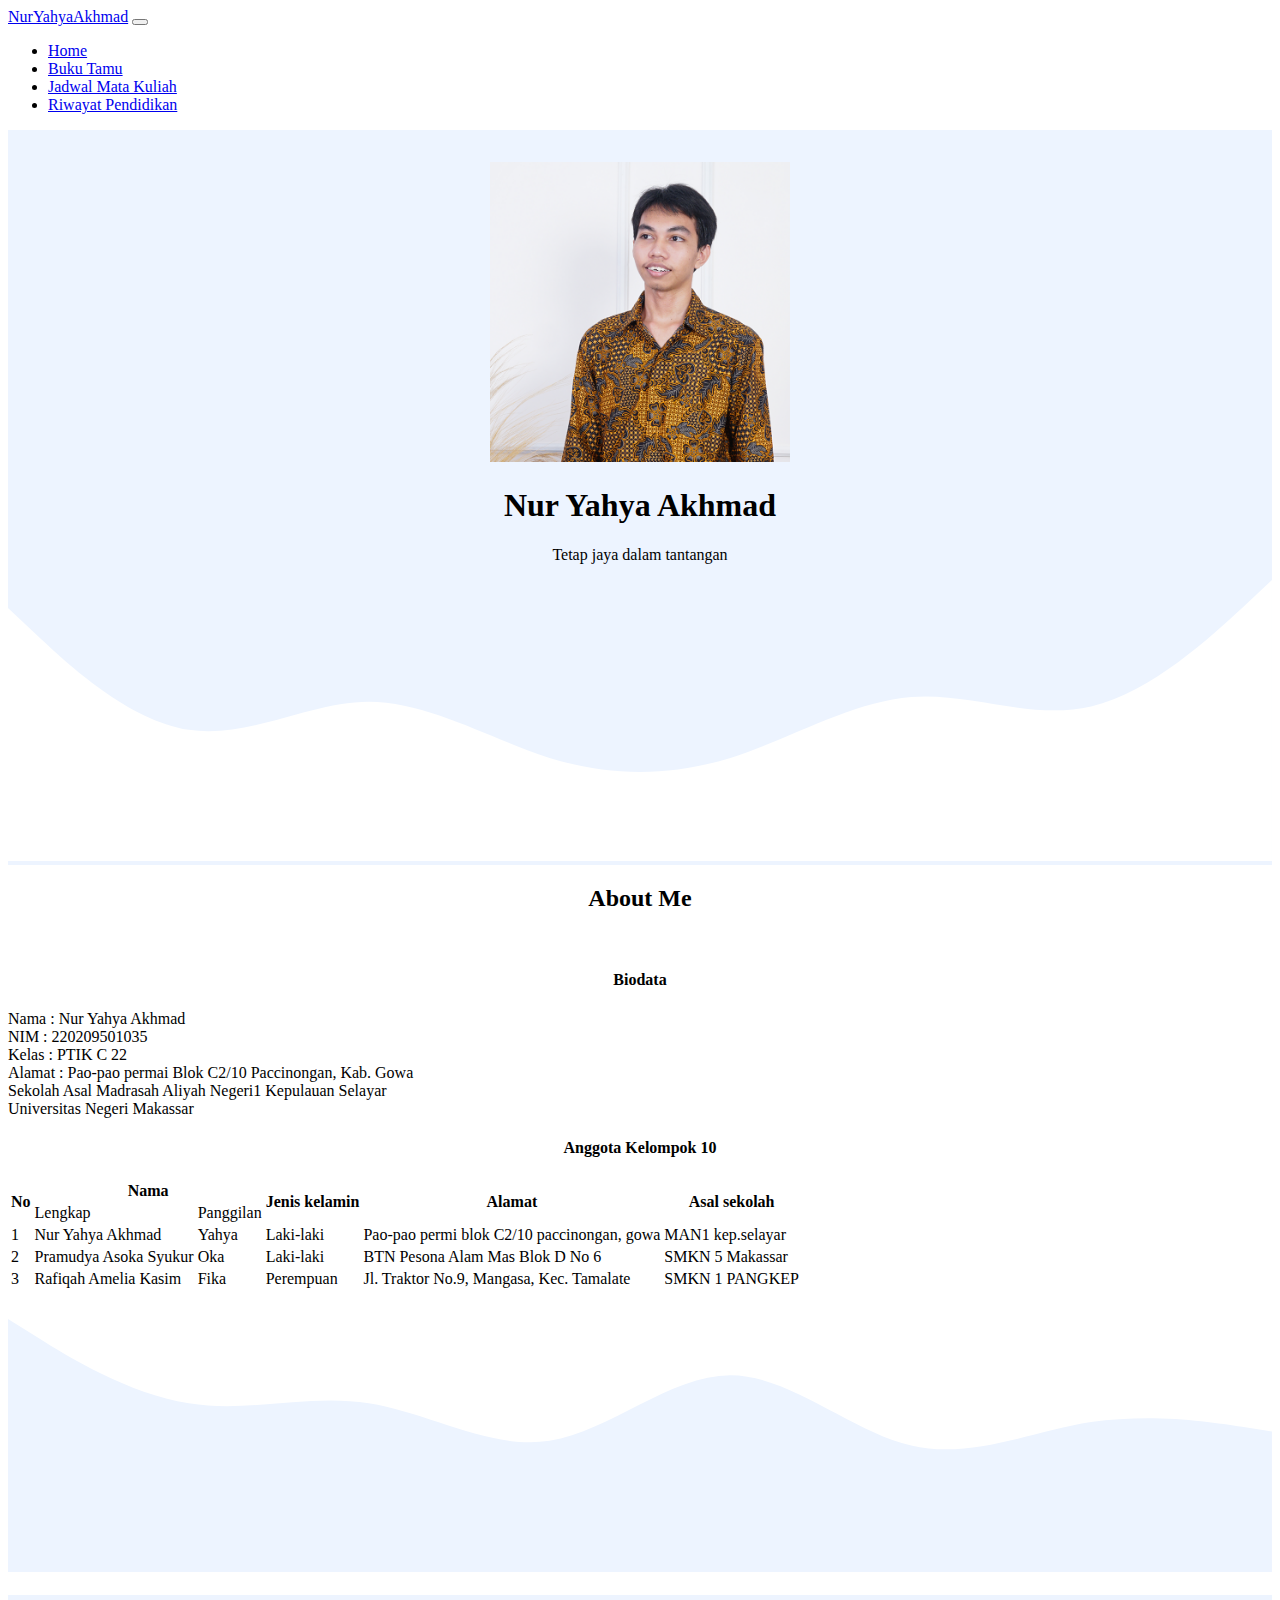
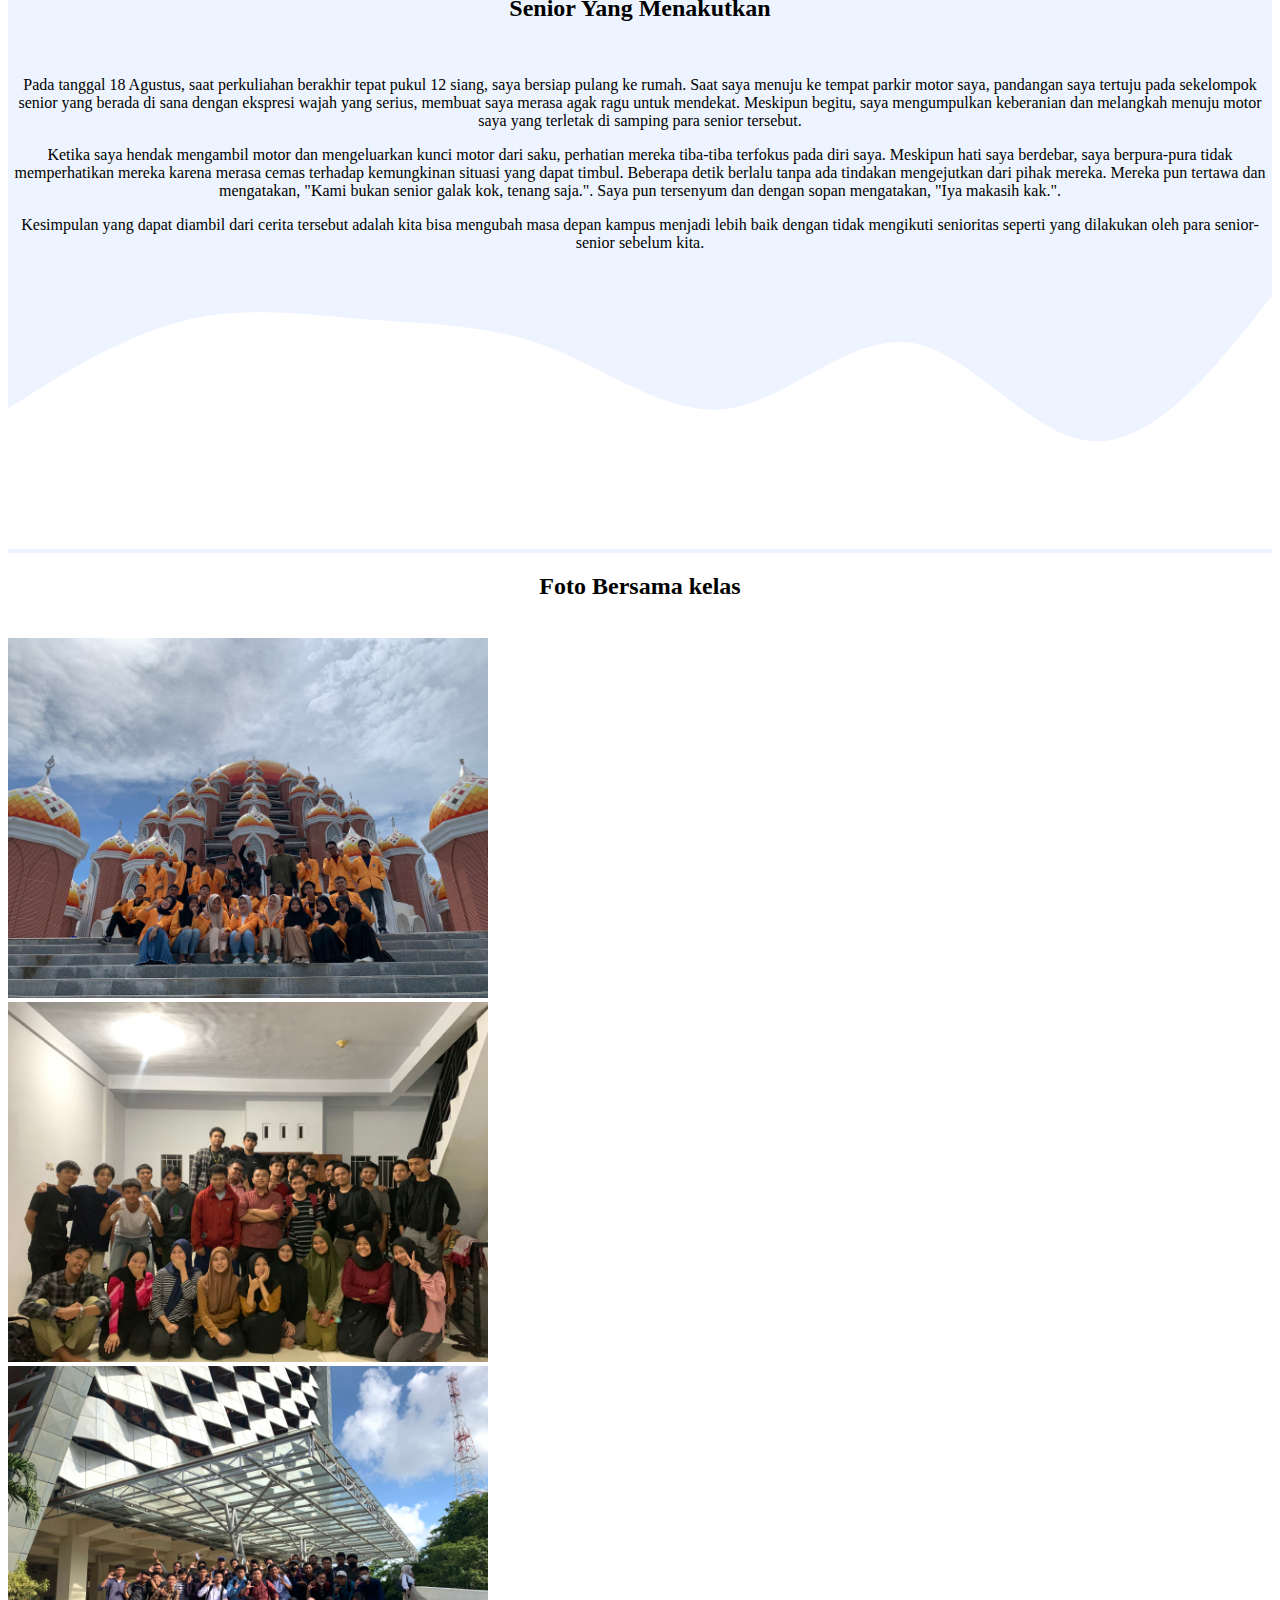
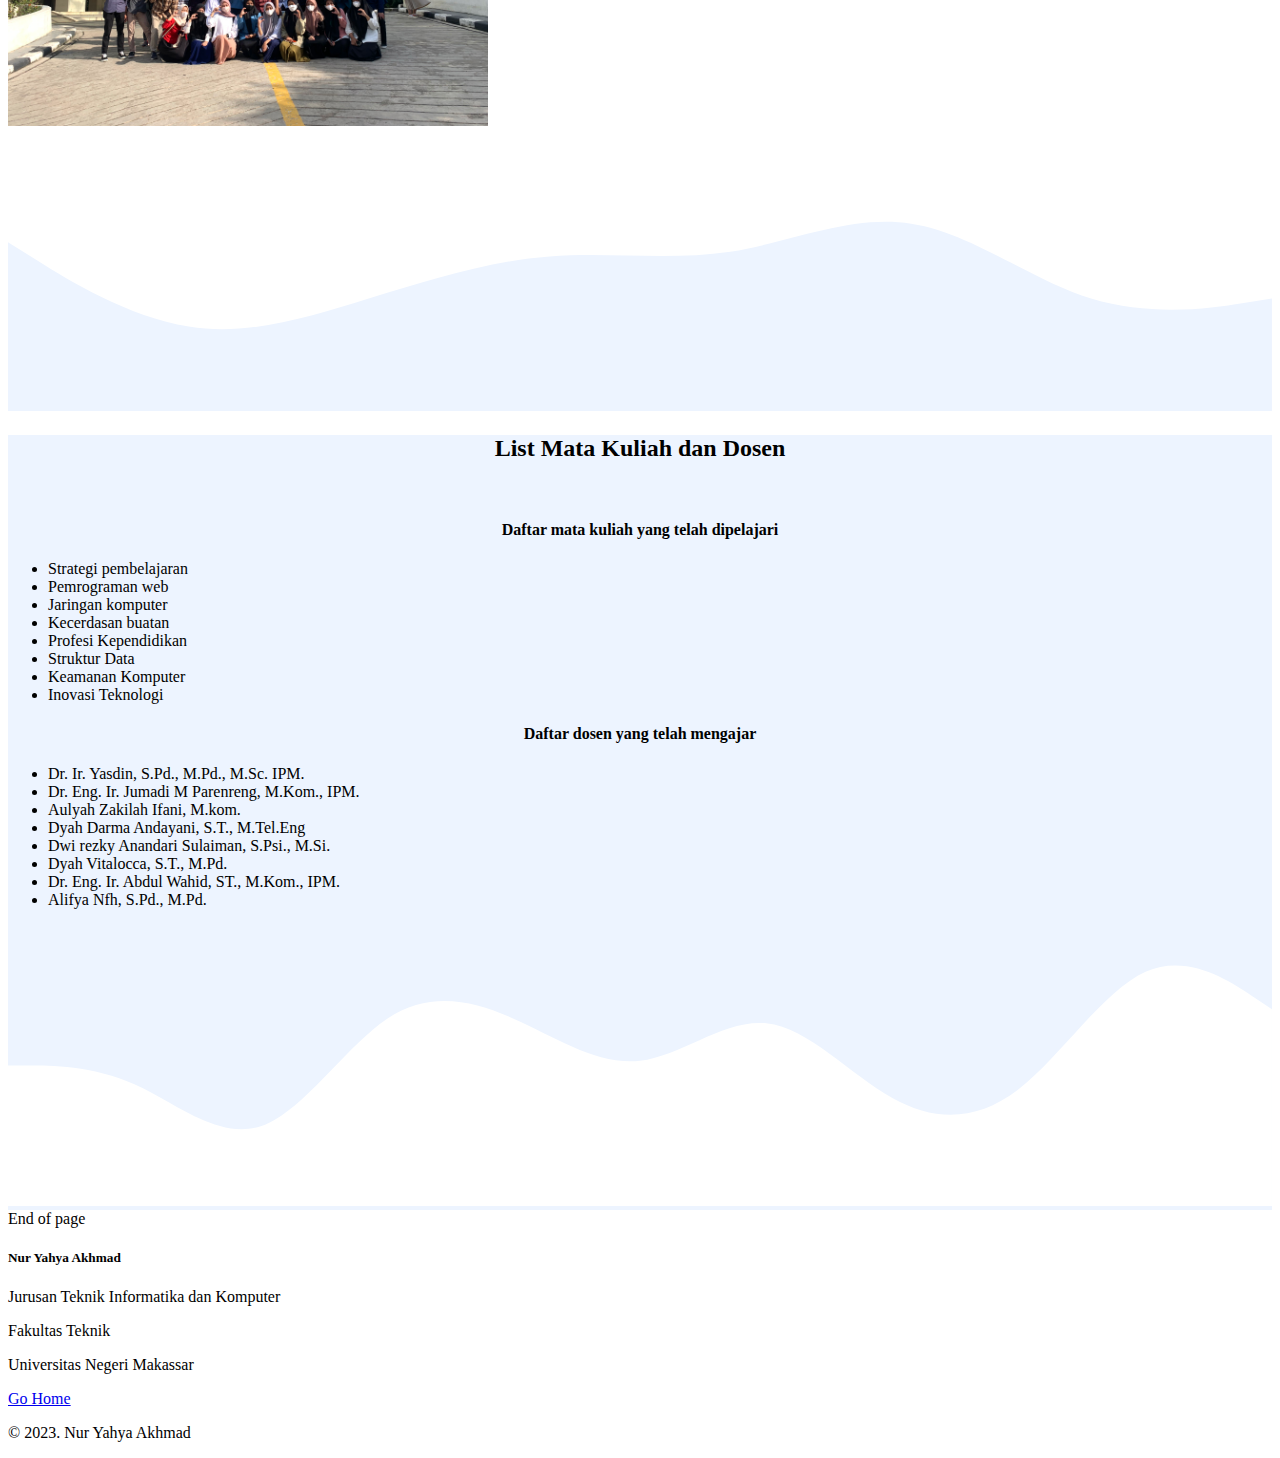
<file: index.html>
<!DOCTYPE html>
<html lang="en">
  <head>
    <meta charset="utf-8" />
    <meta name="viewport" content="width=device-width, initial-scale=1" />
    <title>NurYahyaAkhmad</title>
    <link href="https://cdn.jsdelivr.net/npm/bootstrap@5.3.2/dist/css/bootstrap.min.css" rel="stylesheet" integrity="sha384-T3c6CoIi6uLrA9TneNEoa7RxnatzjcDSCmG1MXxSR1GAsXEV/Dwwykc2MPK8M2HN" crossorigin="anonymous" />
    <!-- CSS SAYA -->
    <link rel="stylesheet" href="style.css" />
  </head>
  <body>
    <!-- Nav -->
    <nav class="navbar navbar-expand-lg navbar-dark bg-info shadow-sm">
      <div class="container">
        <a class="navbar-brand" href="#">NurYahyaAkhmad</a>
        <button class="navbar-toggler" type="button" data-bs-toggle="collapse" data-bs-target="#navbarNav" aria-controls="navbarNav" aria-expanded="false" aria-label="Toggle navigation">
          <span class="navbar-toggler-icon"></span>
        </button>
        <div class="collapse navbar-collapse" id="navbarNav">
          <ul class="navbar-nav ms-auto">
            <li class="nav-item">
              <a class="nav-link active" aria-current="page" href="index.html">Home</a>
            </li>
            <li class="nav-item">
              <a class="nav-link" href="Bukutamu1.html">Buku Tamu</a>
            </li>
            <li class="nav-item">
              <a class="nav-link" href="Jadwalmk1.html">Jadwal Mata Kuliah</a>
            </li>
            <li class="nav-item">
              <a class="nav-link" href="Pendidikan1.html">Riwayat Pendidikan</a>
            </li>
          </ul>
        </div>
      </div>
    </nav>
    <!-- Akhir nav -->
    <!-- Jumbotron -->
    <section class="jumbotron">
      <img src="img/Foto.png" alt="foto profil" width="300" class="rounded-circle img-thumbnail" />
      <h1 class="display-4">Nur Yahya Akhmad</h1>
      <p class="lead">Tetap jaya dalam tantangan</p>
      <svg xmlns="http://www.w3.org/2000/svg" viewBox="0 0 1440 320">
        <path
          fill="#ffffff"
          fill-opacity="0.98"
          d="M0,32L34.3,64C68.6,96,137,160,206,170.7C274.3,181,343,139,411,138.7C480,139,549,181,617,202.7C685.7,224,754,224,823,202.7C891.4,181,960,139,1029,133.3C1097.1,128,1166,160,1234,144C1302.9,128,1371,64,1406,32L1440,0L1440,320L1405.7,320C1371.4,320,1303,320,1234,320C1165.7,320,1097,320,1029,320C960,320,891,320,823,320C754.3,320,686,320,617,320C548.6,320,480,320,411,320C342.9,320,274,320,206,320C137.1,320,69,320,34,320L0,320Z"
        ></path>
      </svg>
    </section>
    <!-- Akhir jumbotron -->
    <!-- Akhir Foto Kelas -->
    <!-- About me -->
    <section id="about">
      <div class="container">
        <div class="row text-center">
          <div class="col-md">
            <h2>About Me</h2>
          </div>
        </div><br />
        <div class="row justify-content-center">
          <div class="col-md-5">
            <h4>Biodata</h4>
            Nama : Nur Yahya Akhmad <br />
            NIM : 220209501035 <br />
            Kelas : PTIK C 22<br />
            Alamat : Pao-pao permai Blok C2/10 Paccinongan, Kab. Gowa <br />
            Sekolah Asal Madrasah Aliyah Negeri1 Kepulauan Selayar <br />
            Universitas Negeri Makassar<br />
          </div>
          <div class="col-sm-5">
            <table class="table table-striped">
              <h4>Anggota Kelompok 10</h4>
            <tr>
                <th rowspan="2">No</th>
                <th colspan="2">Nama</td>
                <th rowspan="2">Jenis kelamin</td>
                <th rowspan="2">Alamat</th>
                <th rowspan="2">Asal sekolah</th>
            </tr>
            <tr>
                <td>Lengkap</td>
                <td>Panggilan</td>
            </tr>
            <tr>
              <td>1</td>
              <td>Nur Yahya Akhmad</td>
              <td>Yahya</td>
              <td>Laki-laki</td>
              <td>Pao-pao permi blok C2/10 paccinongan, gowa</td>
              <td>MAN1 kep.selayar</td>
          </tr>
          <tr>
              <td>2</td>
              <td>Pramudya Asoka Syukur</td>
              <td>Oka</td>
              <td>Laki-laki</td>
              <td>BTN Pesona Alam Mas Blok D No 6</td>
              <td>SMKN 5 Makassar</td>
          </tr>
          <tr>
              <td>3</td>
              <td>Rafiqah Amelia Kasim</td>
              <td>Fika</td>
              <td>Perempuan</td>
              <td>Jl. Traktor No.9, Mangasa, Kec. Tamalate</td>
              <td>SMKN 1 PANGKEP</td>
          </tr>
            </table>
          </div>
        </div>
      </div>
      <svg xmlns="http://www.w3.org/2000/svg" viewBox="0 0 1440 320">
        <path
          fill="#edf4ff"
          fill-opacity="1"
          d="M0,32L34.3,53.3C68.6,75,137,117,206,128C274.3,139,343,117,411,128C480,139,549,181,617,170.7C685.7,160,754,96,823,96C891.4,96,960,160,1029,176C1097.1,192,1166,160,1234,149.3C1302.9,139,1371,149,1406,154.7L1440,160L1440,320L1405.7,320C1371.4,320,1303,320,1234,320C1165.7,320,1097,320,1029,320C960,320,891,320,823,320C754.3,320,686,320,617,320C548.6,320,480,320,411,320C342.9,320,274,320,206,320C137.1,320,69,320,34,320L0,320Z"
        ></path>
      </svg>
    </section>
    <!-- Akhir About me -->
    <!-- Cerita -->
    <section id="cerita">
      <div class="container">
        <div class="row text-center">
          <div class="col-md">
            <h2>Senior Yang Menakutkan</h2>
          </div>
        </div>
        <br />
        <div class="row justify-content-center">
          <div class="col-md-11">
            <p>
              Pada tanggal 18 Agustus, saat perkuliahan berakhir tepat pukul 12 siang, saya bersiap pulang ke rumah. Saat saya menuju ke tempat parkir motor saya, pandangan saya tertuju pada sekelompok senior yang berada di sana dengan
              ekspresi wajah yang serius, membuat saya merasa agak ragu untuk mendekat. Meskipun begitu, saya mengumpulkan keberanian dan melangkah menuju motor saya yang terletak di samping para senior tersebut.
            </p>
            <p>
              Ketika saya hendak mengambil motor dan mengeluarkan kunci motor dari saku, perhatian mereka tiba-tiba terfokus pada diri saya. Meskipun hati saya berdebar, saya berpura-pura tidak memperhatikan mereka karena merasa cemas
              terhadap kemungkinan situasi yang dapat timbul. Beberapa detik berlalu tanpa ada tindakan mengejutkan dari pihak mereka. Mereka pun tertawa dan mengatakan, "Kami bukan senior galak kok, tenang saja.". Saya pun tersenyum dan
              dengan sopan mengatakan, "Iya makasih kak.".
            </p>
            <p>Kesimpulan yang dapat diambil dari cerita tersebut adalah kita bisa mengubah masa depan kampus menjadi lebih baik dengan tidak mengikuti senioritas seperti yang dilakukan oleh para senior-senior sebelum kita.</p>
          </div>
        </div>
      </div>
      <svg xmlns="http://www.w3.org/2000/svg" viewBox="0 0 1440 320">
        <path
          fill="#ffff"
          fill-opacity="1"
          d="M0,160L34.3,138.7C68.6,117,137,75,206,58.7C274.3,43,343,53,411,58.7C480,64,549,64,617,90.7C685.7,117,754,171,823,160C891.4,149,960,75,1029,85.3C1097.1,96,1166,192,1234,197.3C1302.9,203,1371,117,1406,74.7L1440,32L1440,320L1405.7,320C1371.4,320,1303,320,1234,320C1165.7,320,1097,320,1029,320C960,320,891,320,823,320C754.3,320,686,320,617,320C548.6,320,480,320,411,320C342.9,320,274,320,206,320C137.1,320,69,320,34,320L0,320Z"
        ></path>
      </svg>
    </section>
    <!-- Akhir Cerita -->
    <!-- Foto Kelas -->
    <section id="foto">
      <div class="row text-center">
        <div class="col-md">
          <h2>Foto Bersama kelas</h2>
        </div>
      </div>
      <br />
      <div class="row justify-content-center text-center">
        <div class="col-md"><img src="img/Foto (1).jpg" alt="awd" width="480" class="img-thumbnail" /></div>
        <div class="col-md"><img src="img/Foto (2).jpg" alt="daw" width="480" class="img-thumbnail" /></div>
        <div class="col-md"><img src="img/Foto (3).jpg" alt="afwa" width="480" class="img-thumbnail" /></div>
      </div>
      
      <svg xmlns="http://www.w3.org/2000/svg" viewBox="0 0 1440 320"><path fill="#edf4ff" fill-opacity="1" d="M0,128L34.3,149.3C68.6,171,137,213,206,224C274.3,235,343,213,411,192C480,171,549,149,617,144C685.7,139,754,149,823,138.7C891.4,128,960,96,1029,106.7C1097.1,117,1166,171,1234,192C1302.9,213,1371,203,1406,197.3L1440,192L1440,320L1405.7,320C1371.4,320,1303,320,1234,320C1165.7,320,1097,320,1029,320C960,320,891,320,823,320C754.3,320,686,320,617,320C548.6,320,480,320,411,320C342.9,320,274,320,206,320C137.1,320,69,320,34,320L0,320Z"></path></svg>
    </section>
    <section id="dosen">
      <div class="container">
        <div class="row text-center">
          <div class="col-md">
            <h2>List Mata Kuliah dan Dosen</h2>
          </div>
        </div><br>
        <div class="row">
          <div class="col-md">
            <h4>Daftar mata kuliah yang telah dipelajari</h4>
            <ul class="list-group">
              <li class="list-group-item active" aria-current="true">Strategi pembelajaran</li>
              <li class="list-group-item">Pemrograman web</li>
              <li class="list-group-item">Jaringan komputer</li>
              <li class="list-group-item">Kecerdasan buatan</li>
              <li class="list-group-item">Profesi Kependidikan</li>
              <li class="list-group-item">Struktur Data</li>
              <li class="list-group-item">Keamanan Komputer</li>
              <li class="list-group-item">Inovasi Teknologi</li>
            </ul>
          </div>
          <div class="col-md">
            <h4>Daftar dosen yang telah mengajar</h4>
            <ul class="list-group">
              <li class="list-group-item active" aria-current="true">Dr. Ir. Yasdin, S.Pd., M.Pd., M.Sc. IPM.</li>
              <li class="list-group-item">Dr. Eng. Ir. Jumadi M Parenreng, M.Kom., IPM.</li>
              <li class="list-group-item">Aulyah Zakilah Ifani, M.kom.</li>
              <li class="list-group-item">Dyah Darma Andayani, S.T., M.Tel.Eng</li>
              <li class="list-group-item">Dwi rezky Anandari Sulaiman, S.Psi., M.Si.</li>
              <li class="list-group-item">Dyah Vitalocca, S.T., M.Pd.</li>
              <li class="list-group-item">Dr. Eng. Ir. Abdul Wahid, ST., M.Kom., IPM.</li>
              <li class="list-group-item">Alifya Nfh, S.Pd., M.Pd.</li>
            </ul>
          </div>
        </div>
      </div>
      <svg xmlns="http://www.w3.org/2000/svg" viewBox="0 0 1440 320"><path fill="#ffffff" fill-opacity="1" d="M0,160L24,160C48,160,96,160,144,181.3C192,203,240,245,288,229.3C336,213,384,139,432,106.7C480,75,528,85,576,106.7C624,128,672,160,720,154.7C768,149,816,107,864,112C912,117,960,171,1008,197.3C1056,224,1104,224,1152,186.7C1200,149,1248,75,1296,53.3C1344,32,1392,64,1416,80L1440,96L1440,320L1416,320C1392,320,1344,320,1296,320C1248,320,1200,320,1152,320C1104,320,1056,320,1008,320C960,320,912,320,864,320C816,320,768,320,720,320C672,320,624,320,576,320C528,320,480,320,432,320C384,320,336,320,288,320C240,320,192,320,144,320C96,320,48,320,24,320L0,320Z"></path></svg>
    </section>
    

    <div class="card text-center">
      <div class="card-header">
        End of page
      </div>
      <div class="card-body">
        <h5 class="card-title">Nur Yahya Akhmad</h5>
        <p class="card-text">Jurusan Teknik Informatika dan Komputer</p>
        <p class="card-text">Fakultas Teknik</p>
        <p class="card-text">Universitas Negeri Makassar</p>
        <a href="#" class="btn btn-primary">Go Home</a>
      </div>
      <div class="card-footer text-body-secondary">
        <p>&copy; 2023. Nur Yahya Akhmad</p>
      </div>
    </div>

    <script src="https://cdn.jsdelivr.net/npm/bootstrap@5.3.2/dist/js/bootstrap.bundle.min.js" integrity="sha384-C6RzsynM9kWDrMNeT87bh95OGNyZPhcTNXj1NW7RuBCsyN/o0jlpcV8Qyq46cDfL" crossorigin="anonymous"></script>
  </body>
</html>
</file>
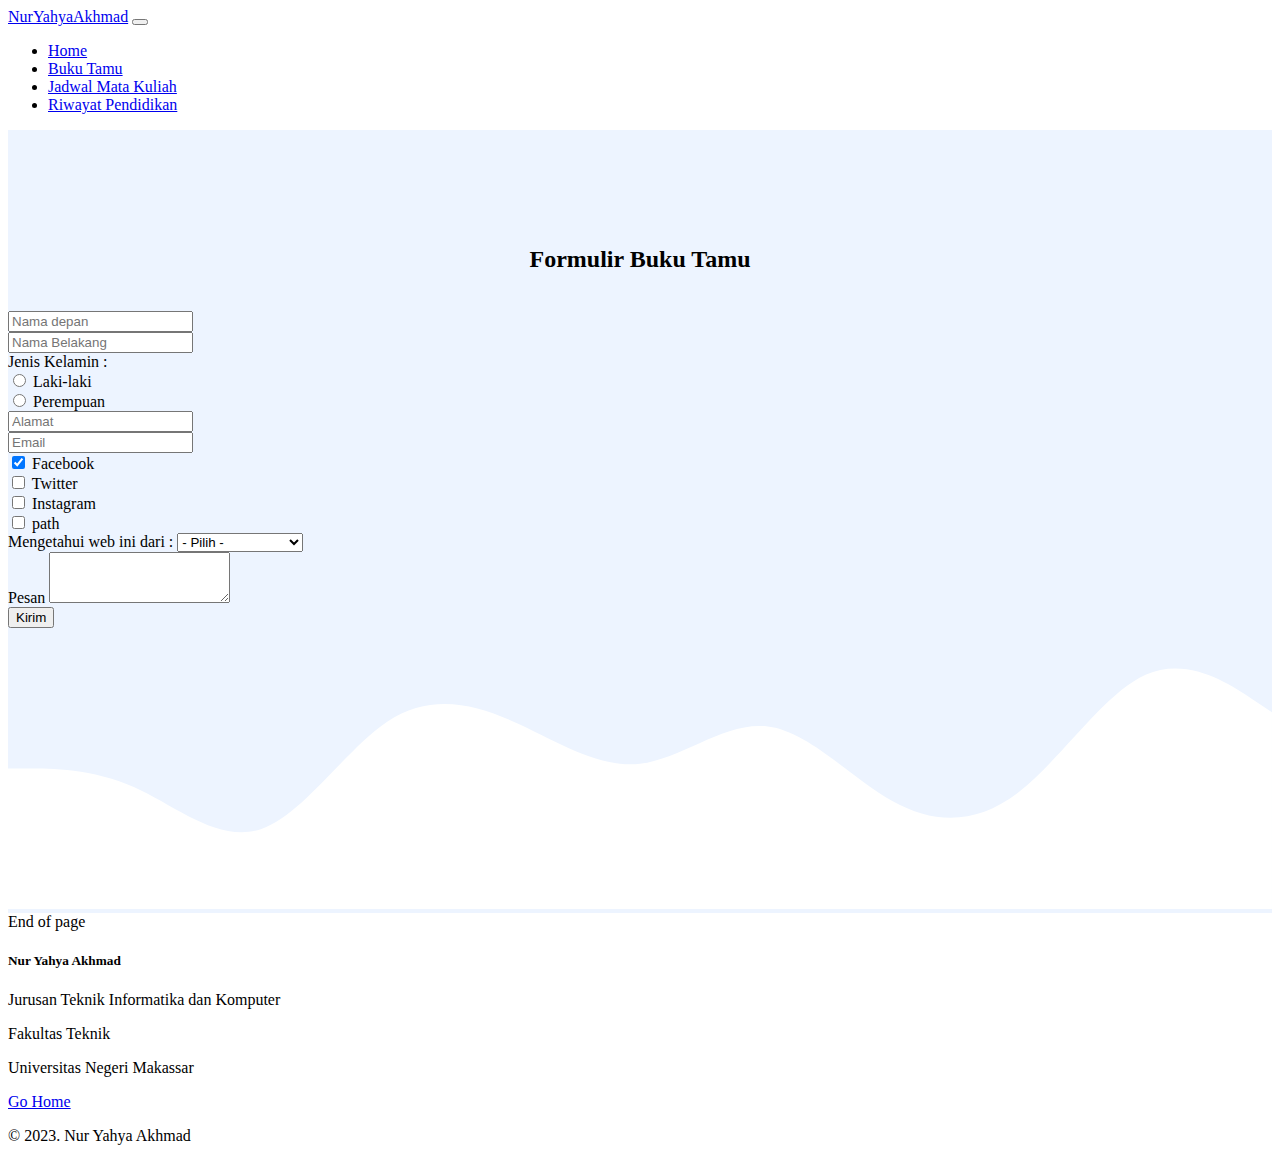
<file: Bukutamu1.html>
<!DOCTYPE html>
<html lang="en">
  <head>
    <meta charset="utf-8" />
    <meta name="viewport" content="width=device-width, initial-scale=1" />
    <title>NurYahyaAkhmad</title>
    <link href="https://cdn.jsdelivr.net/npm/bootstrap@5.3.2/dist/css/bootstrap.min.css" rel="stylesheet" integrity="sha384-T3c6CoIi6uLrA9TneNEoa7RxnatzjcDSCmG1MXxSR1GAsXEV/Dwwykc2MPK8M2HN" crossorigin="anonymous" />
    <!-- CSS SAYA -->
    <link rel="stylesheet" href="style.css" />
  </head>
  <body>
    <!-- Nav -->
    <nav class="navbar navbar-expand-lg navbar-dark bg-info shadow-sm">
      <div class="container">
        <a class="navbar-brand" href="#">NurYahyaAkhmad</a>
        <button class="navbar-toggler" type="button" data-bs-toggle="collapse" data-bs-target="#navbarNav" aria-controls="navbarNav" aria-expanded="false" aria-label="Toggle navigation">
          <span class="navbar-toggler-icon"></span>
        </button>
        <div class="collapse navbar-collapse" id="navbarNav">
          <ul class="navbar-nav ms-auto">
            <li class="nav-item">
              <a class="nav-link" aria-current="page" href="index.html">Home</a>
            </li>
            <li class="nav-item">
              <a class="nav-link active" href="Bukutamu1.html">Buku Tamu</a>
            </li>
            <li class="nav-item">
              <a class="nav-link" href="Jadwalmk1.html">Jadwal Mata Kuliah</a>
            </li>
            <li class="nav-item">
              <a class="nav-link" href="Pendidikan1.html">Riwayat Pendidikan</a>
            </li>
          </ul>
        </div>
      </div>
    </nav>
    <!-- Akhir nav -->

    <section class="bukutamu">
      <div class="container">
        <div class="row">
          <div class="col-md">
            <h2>Formulir Buku Tamu</h2>
          </div>
        </div>
        <br />
        <div class="mb-3 row g-3 justify-content-center">
          <div class="col-md-3">
            <input type="text" class="form-control" placeholder="Nama depan" />
          </div>
          <div class="col-md-3">
            <input type="text" class="form-control" placeholder="Nama Belakang" />
          </div>
        </div>
        <div class="mb-3 row g-3 justify-content-center">
          <div class="col-md-6">
            <label class="form-label">Jenis Kelamin :</label>
            <div class="form-check form-check-inline">
              <input class="form-check-input" type="radio" name="inlineRadioOptions" id="inlineRadio1" value="option1" />
              <label class="form-check-label" for="inlineRadio1">Laki-laki</label>
            </div>
            <div class="form-check form-check-inline">
              <input class="form-check-input" type="radio" name="inlineRadioOptions" id="inlineRadio2" value="option2" />
              <label class="form-check-label" for="inlineRadio2">Perempuan</label>
            </div>
          </div>
        </div>
        <div class="mb-3 row g-3 justify-content-center">
          <div class="col-md-6">
            <input type="text" class="form-control" id="inputAddress" placeholder="Alamat" />
          </div>
        </div>
        <div class="mb-3 row g-3 justify-content-center">
          <div class="col-md-6">
            <input type="email" class="form-control" id="inputEmail4" placeholder="Email" />
          </div>
        </div>
        <div class="mb-3 row g-3 justify-content-center">
          <div class="col-md-6">
            <div class="form-check form-check-inline">
              <input class="form-check-input" type="checkbox" id="inlineCheckbox1" value="option1" checked />
              <label class="form-check-label" for="inlineCheckbox1">Facebook</label>
            </div>
            <div class="form-check form-check-inline">
              <input class="form-check-input" type="checkbox" id="inlineCheckbox2" value="option2" />
              <label class="form-check-label" for="inlineCheckbox2">Twitter</label>
            </div>
            <div class="form-check form-check-inline">
              <input class="form-check-input" type="checkbox" id="inlineCheckbox3" value="option3" />
              <label class="form-check-label" for="inlineCheckbox3">Instagram</label>
            </div>
            <div class="form-check form-check-inline">
              <input class="form-check-input" type="checkbox" id="inlineCheckbox3" value="option3" />
              <label class="form-check-label" for="inlineCheckbox3">path</label>
            </div>
          </div>
        </div>
        <div class="mb-3 row g-3 justify-content-center">
          <div class="col-md-6">
            <label class="form-label">Mengetahui web ini dari :</label>
            <select class="form-select" aria-label="Default select example">
              <option selected>- Pilih -</option>
              <option value="1">Web</option>
              <option value="2">Surat Kabar</option>
              <option value="3">Teman/Kerabat</option>
              <option value="3">Browsing Internet</option>
            </select>
          </div>
        </div>
        <div class="mb-3 row g-3 justify-content-center">
          <div class="col-md-6">
            <label for="exampleFormControlTextarea1" class="form-label">Pesan</label>
            <textarea class="form-control" id="exampleFormControlTextarea1" rows="3"></textarea>
          </div>
        </div>
        <div class="row g-3 justify-content-center">
          <div class="col-md-6">
            <button type="submit" class="btn btn-primary">Kirim</button>
          </div>
        </div>
      </div>
      <svg xmlns="http://www.w3.org/2000/svg" viewBox="0 0 1440 320">
        <path
          fill="#ffffff"
          fill-opacity="1"
          d="M0,160L24,160C48,160,96,160,144,181.3C192,203,240,245,288,229.3C336,213,384,139,432,106.7C480,75,528,85,576,106.7C624,128,672,160,720,154.7C768,149,816,107,864,112C912,117,960,171,1008,197.3C1056,224,1104,224,1152,186.7C1200,149,1248,75,1296,53.3C1344,32,1392,64,1416,80L1440,96L1440,320L1416,320C1392,320,1344,320,1296,320C1248,320,1200,320,1152,320C1104,320,1056,320,1008,320C960,320,912,320,864,320C816,320,768,320,720,320C672,320,624,320,576,320C528,320,480,320,432,320C384,320,336,320,288,320C240,320,192,320,144,320C96,320,48,320,24,320L0,320Z"
        ></path>
      </svg>
    </section>

    <!-- Footer -->
    <div class="card text-center">
      <div class="card-header">End of page</div>
      <div class="card-body">
        <h5 class="card-title">Nur Yahya Akhmad</h5>
        <p class="card-text">Jurusan Teknik Informatika dan Komputer</p>
        <p class="card-text">Fakultas Teknik</p>
        <p class="card-text">Universitas Negeri Makassar</p>
        <a href="#" class="btn btn-primary">Go Home</a>
      </div>
      <div class="card-footer text-body-secondary">
        <p>&copy; 2023. Nur Yahya Akhmad</p>
      </div>
    </div>
    <!-- Akhir Footer -->
    <script src="https://cdn.jsdelivr.net/npm/bootstrap@5.3.2/dist/js/bootstrap.bundle.min.js" integrity="sha384-C6RzsynM9kWDrMNeT87bh95OGNyZPhcTNXj1NW7RuBCsyN/o0jlpcV8Qyq46cDfL" crossorigin="anonymous"></script>
  </body>
</html>
</file>
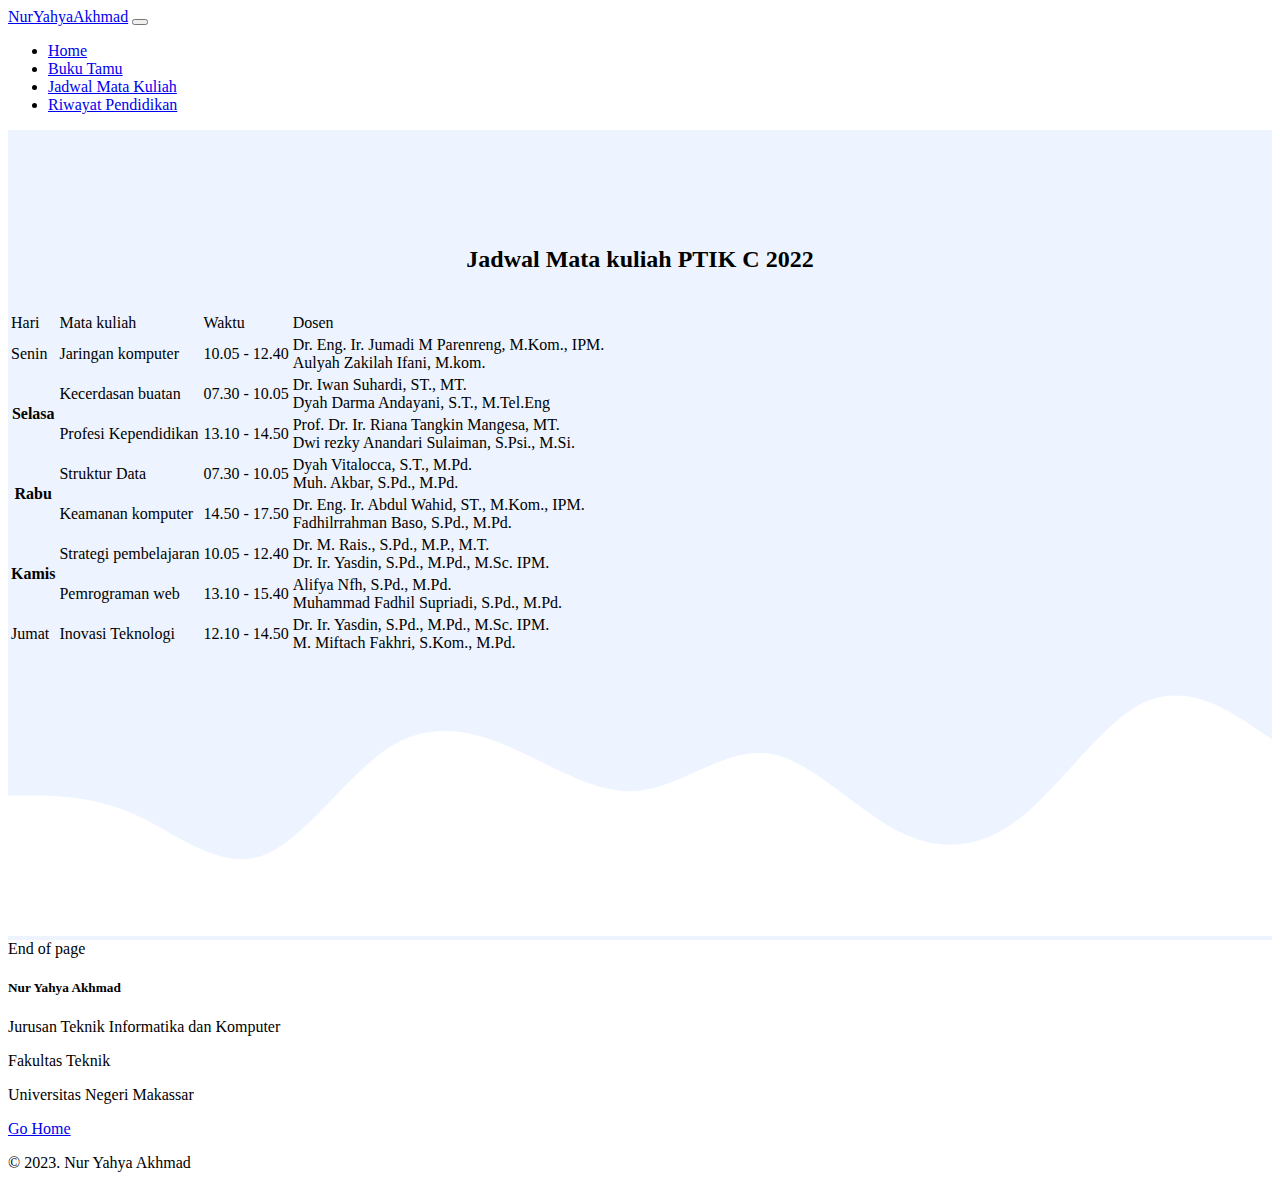
<file: Jadwalmk1.html>
<!DOCTYPE html>
<html lang="en">
  <head>
    <meta charset="utf-8" />
    <meta name="viewport" content="width=device-width, initial-scale=1" />
    <title>NurYahyaAkhmad</title>
    <link href="https://cdn.jsdelivr.net/npm/bootstrap@5.3.2/dist/css/bootstrap.min.css" rel="stylesheet" integrity="sha384-T3c6CoIi6uLrA9TneNEoa7RxnatzjcDSCmG1MXxSR1GAsXEV/Dwwykc2MPK8M2HN" crossorigin="anonymous" />
    <!-- CSS SAYA -->
    <link rel="stylesheet" href="style.css" />
  </head>
  <body>
    <!-- Nav -->
    <nav class="navbar navbar-expand-lg navbar-dark bg-info shadow-sm">
      <div class="container">
        <a class="navbar-brand" href="#">NurYahyaAkhmad</a>
        <button class="navbar-toggler" type="button" data-bs-toggle="collapse" data-bs-target="#navbarNav" aria-controls="navbarNav" aria-expanded="false" aria-label="Toggle navigation">
          <span class="navbar-toggler-icon"></span>
        </button>
        <div class="collapse navbar-collapse" id="navbarNav">
          <ul class="navbar-nav ms-auto">
            <li class="nav-item">
              <a class="nav-link" aria-current="page" href="index.html">Home</a>
            </li>
            <li class="nav-item">
              <a class="nav-link" href="Bukutamu1.html">Buku Tamu</a>
            </li>
            <li class="nav-item">
              <a class="nav-link active" href="Jadwalmk1.html">Jadwal Mata Kuliah</a>
            </li>
            <li class="nav-item">
              <a class="nav-link" href="Pendidikan1.html">Riwayat Pendidikan</a>
            </li>
          </ul>
        </div>
      </div>
    </nav>
    <!-- Akhir nav -->

    <section class="bukutamu">
      <div class="container">
        <div class="row justify-content-center">
          <div class="col-md-8">
            <h2>Jadwal Mata kuliah PTIK C 2022</h2> <br>
            <table class="table table-hover">
              <tr class="table-primary">
                <td>Hari</td>
                <td>Mata kuliah</td>
                <td>Waktu</td>
                <td>Dosen</td>
             </tr>
             <tr>
                 <td>Senin</td>
                 <td>Jaringan komputer</td>
                 <td>10.05 - 12.40</td>
                 <td>Dr. Eng. Ir. Jumadi M Parenreng, M.Kom., IPM.<br>
                     Aulyah Zakilah Ifani, M.kom.
                 </td>
             </tr>
             <tr>
                 <th rowspan="2">Selasa</td>
                 <td>Kecerdasan buatan</td>
                 <td>07.30 - 10.05</td>
                 <td>Dr. Iwan Suhardi, ST., MT.<br>
                     Dyah Darma Andayani, S.T., M.Tel.Eng
                 </td>
             </tr>
             <tr>
                 <td>Profesi Kependidikan</td>
                 <td>13.10 - 14.50</td>
                 <td>Prof. Dr. Ir. Riana Tangkin Mangesa, MT.<br>
                     Dwi rezky Anandari Sulaiman, S.Psi., M.Si.
                 </td>
             </tr>
             <tr>
                 <th rowspan="2">Rabu</td>
                 <td>Struktur Data</td>
                 <td>07.30 - 10.05</td>
                 <td>Dyah Vitalocca, S.T., M.Pd.<br>
                     Muh. Akbar, S.Pd., M.Pd.
                 </td>
             </tr>
             <tr>
                 <td>Keamanan komputer</td>
                 <td>14.50 - 17.50</td>
                 <td>Dr. Eng. Ir. Abdul Wahid, ST., M.Kom., IPM.<br>
                 Fadhilrrahman Baso, S.Pd., M.Pd.
                 </td>
             </tr>
             <tr>
                 <th rowspan="2">Kamis</td>
                 <td>Strategi pembelajaran</td>
                 <td>10.05 - 12.40</td>
                 <td>Dr. M. Rais., S.Pd., M.P., M.T.<br>
                 Dr. Ir. Yasdin, S.Pd., M.Pd., M.Sc. IPM.
                 </td>
             </tr>
             <tr>
                 <td>Pemrograman web</td>
                 <td>13.10 - 15.40</td>
                 <td>Alifya Nfh, S.Pd., M.Pd.<br>
                  Muhammad Fadhil Supriadi, S.Pd., M.Pd.
                 </td>
             </tr>
             <tr>
                 <td>Jumat</td>
                 <td>Inovasi Teknologi</td>
                 <td>12.10 - 14.50</td>
                 <td>Dr. Ir. Yasdin, S.Pd., M.Pd., M.Sc. IPM.<br>
                 M. Miftach Fakhri, S.Kom., M.Pd.
                 </td>
             </tr>
            </table>
          </div>
        </div>
      </div>
      <svg xmlns="http://www.w3.org/2000/svg" viewBox="0 0 1440 320">
        <path
          fill="#ffffff"
          fill-opacity="1"
          d="M0,160L24,160C48,160,96,160,144,181.3C192,203,240,245,288,229.3C336,213,384,139,432,106.7C480,75,528,85,576,106.7C624,128,672,160,720,154.7C768,149,816,107,864,112C912,117,960,171,1008,197.3C1056,224,1104,224,1152,186.7C1200,149,1248,75,1296,53.3C1344,32,1392,64,1416,80L1440,96L1440,320L1416,320C1392,320,1344,320,1296,320C1248,320,1200,320,1152,320C1104,320,1056,320,1008,320C960,320,912,320,864,320C816,320,768,320,720,320C672,320,624,320,576,320C528,320,480,320,432,320C384,320,336,320,288,320C240,320,192,320,144,320C96,320,48,320,24,320L0,320Z"
        ></path>
      </svg>
    </section>

    <!-- Footer -->
    <div class="card text-center">
      <div class="card-header">End of page</div>
      <div class="card-body">
        <h5 class="card-title">Nur Yahya Akhmad</h5>
        <p class="card-text">Jurusan Teknik Informatika dan Komputer</p>
        <p class="card-text">Fakultas Teknik</p>
        <p class="card-text">Universitas Negeri Makassar</p>
        <a href="#" class="btn btn-primary">Go Home</a>
      </div>
      <div class="card-footer text-body-secondary">
        <p>&copy; 2023. Nur Yahya Akhmad</p>
      </div>
    </div>
    <!-- Akhir Footer -->
    <script src="https://cdn.jsdelivr.net/npm/bootstrap@5.3.2/dist/js/bootstrap.bundle.min.js" integrity="sha384-C6RzsynM9kWDrMNeT87bh95OGNyZPhcTNXj1NW7RuBCsyN/o0jlpcV8Qyq46cDfL" crossorigin="anonymous"></script>
  </body>
</html>
</file>
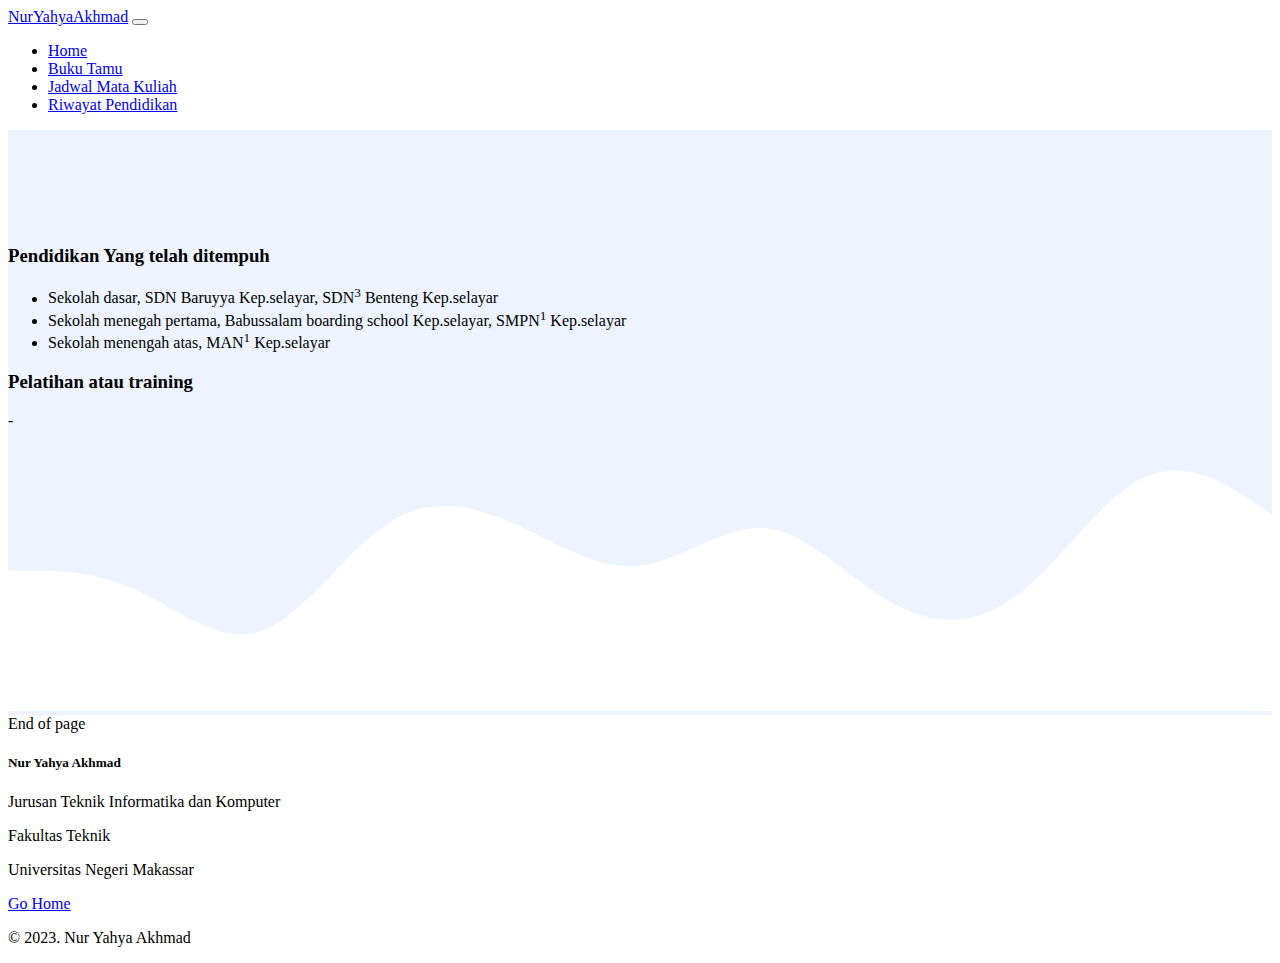
<file: Pendidikan1.html>
<!DOCTYPE html>
<html lang="en">
  <head>
    <meta charset="utf-8" />
    <meta name="viewport" content="width=device-width, initial-scale=1" />
    <title>NurYahyaAkhmad</title>
    <link href="https://cdn.jsdelivr.net/npm/bootstrap@5.3.2/dist/css/bootstrap.min.css" rel="stylesheet" integrity="sha384-T3c6CoIi6uLrA9TneNEoa7RxnatzjcDSCmG1MXxSR1GAsXEV/Dwwykc2MPK8M2HN" crossorigin="anonymous" />
    <!-- CSS SAYA -->
    <link rel="stylesheet" href="style.css" />
  </head>
  <body>
    <!-- Nav -->
    <nav class="navbar navbar-expand-lg navbar-dark bg-info shadow-sm">
      <div class="container">
        <a class="navbar-brand" href="#">NurYahyaAkhmad</a>
        <button class="navbar-toggler" type="button" data-bs-toggle="collapse" data-bs-target="#navbarNav" aria-controls="navbarNav" aria-expanded="false" aria-label="Toggle navigation">
          <span class="navbar-toggler-icon"></span>
        </button>
        <div class="collapse navbar-collapse" id="navbarNav">
          <ul class="navbar-nav ms-auto">
            <li class="nav-item">
              <a class="nav-link" aria-current="page" href="index.html">Home</a>
            </li>
            <li class="nav-item">
              <a class="nav-link" href="Bukutamu1.html">Buku Tamu</a>
            </li>
            <li class="nav-item">
              <a class="nav-link" href="Jadwalmk1.html">Jadwal Mata Kuliah</a>
            </li>
            <li class="nav-item">
              <a class="nav-link active" href="Pendidikan1.html">Riwayat Pendidikan</a>
            </li>
          </ul>
        </div>
      </div>
    </nav>
    <!-- Akhir nav -->

    <section class="bukutamu">
      <div class="container">
        <div class="row justify-content-center">
          <div class="col-md">
            <h3>Pendidikan Yang telah ditempuh</h3>
            <ul type="disc">
              <li>Sekolah dasar, SDN Baruyya Kep.selayar, SDN<sup>3</sup> Benteng Kep.selayar</li>
              <li>Sekolah menegah pertama, Babussalam boarding school Kep.selayar, SMPN<sup>1</sup> Kep.selayar</li>
              <li>Sekolah menengah atas, MAN<sup>1</sup> Kep.selayar</li>
            </ul>
            <h3>Pelatihan atau training</h3>
            -
          </div>
        </div>
      </div>
      <svg xmlns="http://www.w3.org/2000/svg" viewBox="0 0 1440 320">
        <path
          fill="#ffffff"
          fill-opacity="1"
          d="M0,160L24,160C48,160,96,160,144,181.3C192,203,240,245,288,229.3C336,213,384,139,432,106.7C480,75,528,85,576,106.7C624,128,672,160,720,154.7C768,149,816,107,864,112C912,117,960,171,1008,197.3C1056,224,1104,224,1152,186.7C1200,149,1248,75,1296,53.3C1344,32,1392,64,1416,80L1440,96L1440,320L1416,320C1392,320,1344,320,1296,320C1248,320,1200,320,1152,320C1104,320,1056,320,1008,320C960,320,912,320,864,320C816,320,768,320,720,320C672,320,624,320,576,320C528,320,480,320,432,320C384,320,336,320,288,320C240,320,192,320,144,320C96,320,48,320,24,320L0,320Z"
        ></path>
      </svg>
    </section>

    <!-- Footer -->
    <div class="card text-center">
      <div class="card-header">End of page</div>
      <div class="card-body">
        <h5 class="card-title">Nur Yahya Akhmad</h5>
        <p class="card-text">Jurusan Teknik Informatika dan Komputer</p>
        <p class="card-text">Fakultas Teknik</p>
        <p class="card-text">Universitas Negeri Makassar</p>
        <a href="#" class="btn btn-primary">Go Home</a>
      </div>
      <div class="card-footer text-body-secondary">
        <p>&copy; 2023. Nur Yahya Akhmad</p>
      </div>
    </div>
    <!-- Akhir Footer -->
    <script src="https://cdn.jsdelivr.net/npm/bootstrap@5.3.2/dist/js/bootstrap.bundle.min.js" integrity="sha384-C6RzsynM9kWDrMNeT87bh95OGNyZPhcTNXj1NW7RuBCsyN/o0jlpcV8Qyq46cDfL" crossorigin="anonymous"></script>
  </body>
</html>
</file>
<file: style.css>
.jumbotron {
  padding-top: 2rem;
  background-color: #edf4ff;
  text-align: center;
}

#cerita {
  background-color: #edf4ff;
  text-align: center;
}
h2 {
  text-align: center;
}
h4 {
  text-align: center;
}
#dosen {
  background-color: #edf4ff;
}
.bukutamu {
  padding-top: 6rem;
  background-color: #edf4ff;
}
</file>
